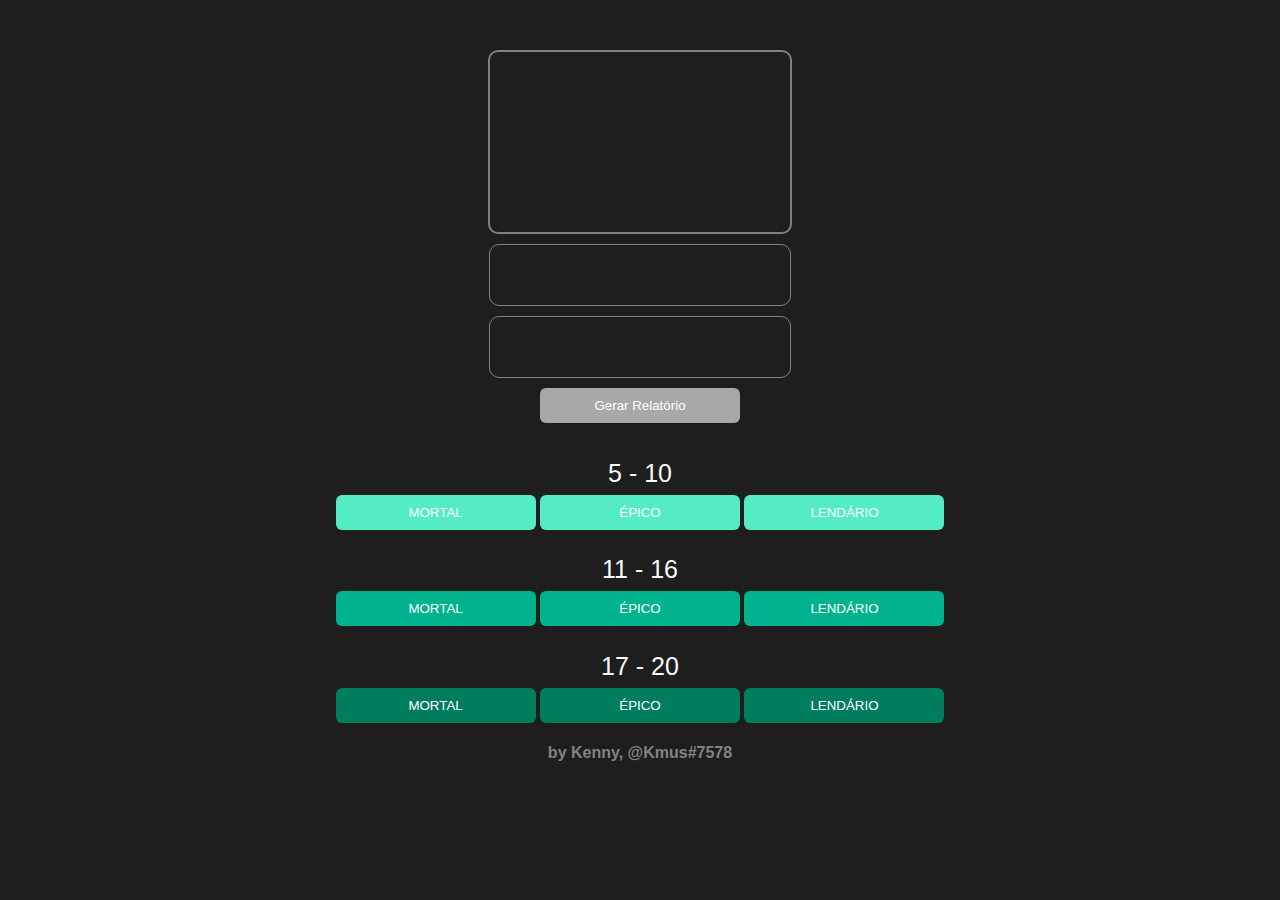
<file: index.html>
<!DOCTYPE html>
<html>
<head>
    <title>Rolagem de Tesouros</title>
    <link rel="stylesheet" href="style.css">
</head>  
<body>
  <p id="placeholder"></p>
  <p id="paraTabela"></p>
  <p id="paraItens"></p>

  <button id="gerarRelatorio" disabled>Gerar Relatório</button>
  <script>var gerar = document.getElementById('gerarRelatorio');</script>

  <script src="botaoRelatorio.js"></script>

  <p id="paraRelatorio" hidden></p>
  <script>
    var relatorio = document.getElementById('paraRelatorio');
  </script>

  <h2 id="margemUm">5 - 10</h2>
  <button id="mortal5">Mortal</button>
  <button id="epico5">Épico</button>
  <button id="lendario5">Lendário</button><br>

  <script src="510.js"></script>
  
  <h2 id="margemDois">11 - 16</h2>
  <button id="mortal11">Mortal</button>
  <button id="epico11">Épico</button>
  <button id="lendario11">Lendário</button><br>

  <script src="1116.js"></script>

  <h2 id="margemTres">17 - 20</h2>
  <button id="mortal17">Mortal</button>
  <button id="epico17">Épico</button>
  <button id="lendario17">Lendário</button><br>

  <script src="1720.js"></script>

  <script>
    function clear(){
    var dadosItens = document.getElementById('paraItens');
    dadosItens.innerHTML = " ";
  }

  function printDragoes(dragoes) {
    var placeholder = document.getElementById('placeholder');
    placeholder.innerHTML = dragoes;
  }

  function printItens(quantidadeItens){
    var paraTabela = document.getElementById('paraTabela');
    paraTabela.innerHTML = quantidadeItens;
  }

  function printD100(d100){
    var dadosItens = document.getElementById('paraItens');
    dadosItens.innerHTML += d100;
  }
  </script>

  <h4>by Kenny, @Kmus#7578</h4>
</body>
</html>
</file>
<file: style.css>
* {
    font-family: Helvetica, Arial, sans-serif;
    text-align: center;
    color:#FAF7FF;
    background-color: #1E1E1E;
  }
  #margemUm{
    height: 10px;
    margin-left: auto;
    margin-right: auto;
    width: 150px;
    padding: 5px;  
    font: normal 25px Arial;
  }
  #margemDois{
    height: 10px;
    margin-left: auto;
    margin-right: auto;
    width: 150px;
    padding: 5px;  
    font: normal 25px Arial;
  }
  #margemTres{
    height: 10px;
    margin-left: auto;
    margin-right: auto;
    width: 150px;
    padding: 5px;  
    font: normal 25px Arial;
  }
  #mortal5, #epico5, #lendario5 {
    background-color: #54ECC4;
    border-radius: 6px;
    border: none;
    color: rgb(255, 255, 255);
    padding: 10px;
    text-transform: uppercase;
    width: 200px;
    cursor: pointer;
  }
  #mortal11, #epico11, #lendario11 {
    background-color: #00B38F;
    border-radius: 6px;
    border: none;
    color: rgb(255, 255, 255);
    padding: 10px;
    text-transform: uppercase;
    width: 200px;
    cursor: pointer;
  }
  #mortal17, #epico17, #lendario17 {
    background-color: #007D5C;
    border-radius: 6px;
    border: none;
    color: rgb(255, 255, 255);
    padding: 10px;
    text-transform: uppercase;
    width: 200px;
    cursor: pointer;
  }
  #placeholder {
    height: 80px;
    width: 200px;
    padding: 50px;
    margin: auto;
    margin-top: 50px;
    margin-bottom: 10px;
    border: 2px solid gray;
    border-radius: 10px;
    font-size: 70px; 
  }

  #paraTabela{
    height: 10px;
    width: 250px;
    padding: 25px;
    margin: auto;
    margin-bottom: 10px;
    border: 1px solid gray;
    line-height: 10px;
    border-radius: 10px;  
    font-size: 28px;

  }

  #paraItens{
    height: 10px;
    width: 250px;
    padding: 25px;
    margin: auto;
    border: 1px solid gray;
    line-height: 10px;
    border-radius: 10px;
    font-size: 25px;

  }
/*enable #ec7e16;*/
  #gerarRelatorio{
    background-color: #a8a8a8;
    border-radius: 6px;
    border: none;
    margin-top: 10px;
    margin-bottom: 10px;
    color: rgb(255, 255, 255);
    padding: 10px;
    cursor: auto;
    width: 200px;
  }
  #paraRelatorio{
    position: auto;
    width: 250px;
    padding: 25px;
    margin: auto;
    border: 1px solid gray;
    line-height: 35px;
    border-radius: 10px;  
    font-size: 23px;
    text-align: left;
  }

  h4{
    font-family:'Franklin Gothic Medium', 'Arial Narrow', Arial, sans-serif;
    color:rgb(131, 131, 131)
  }
</file>
